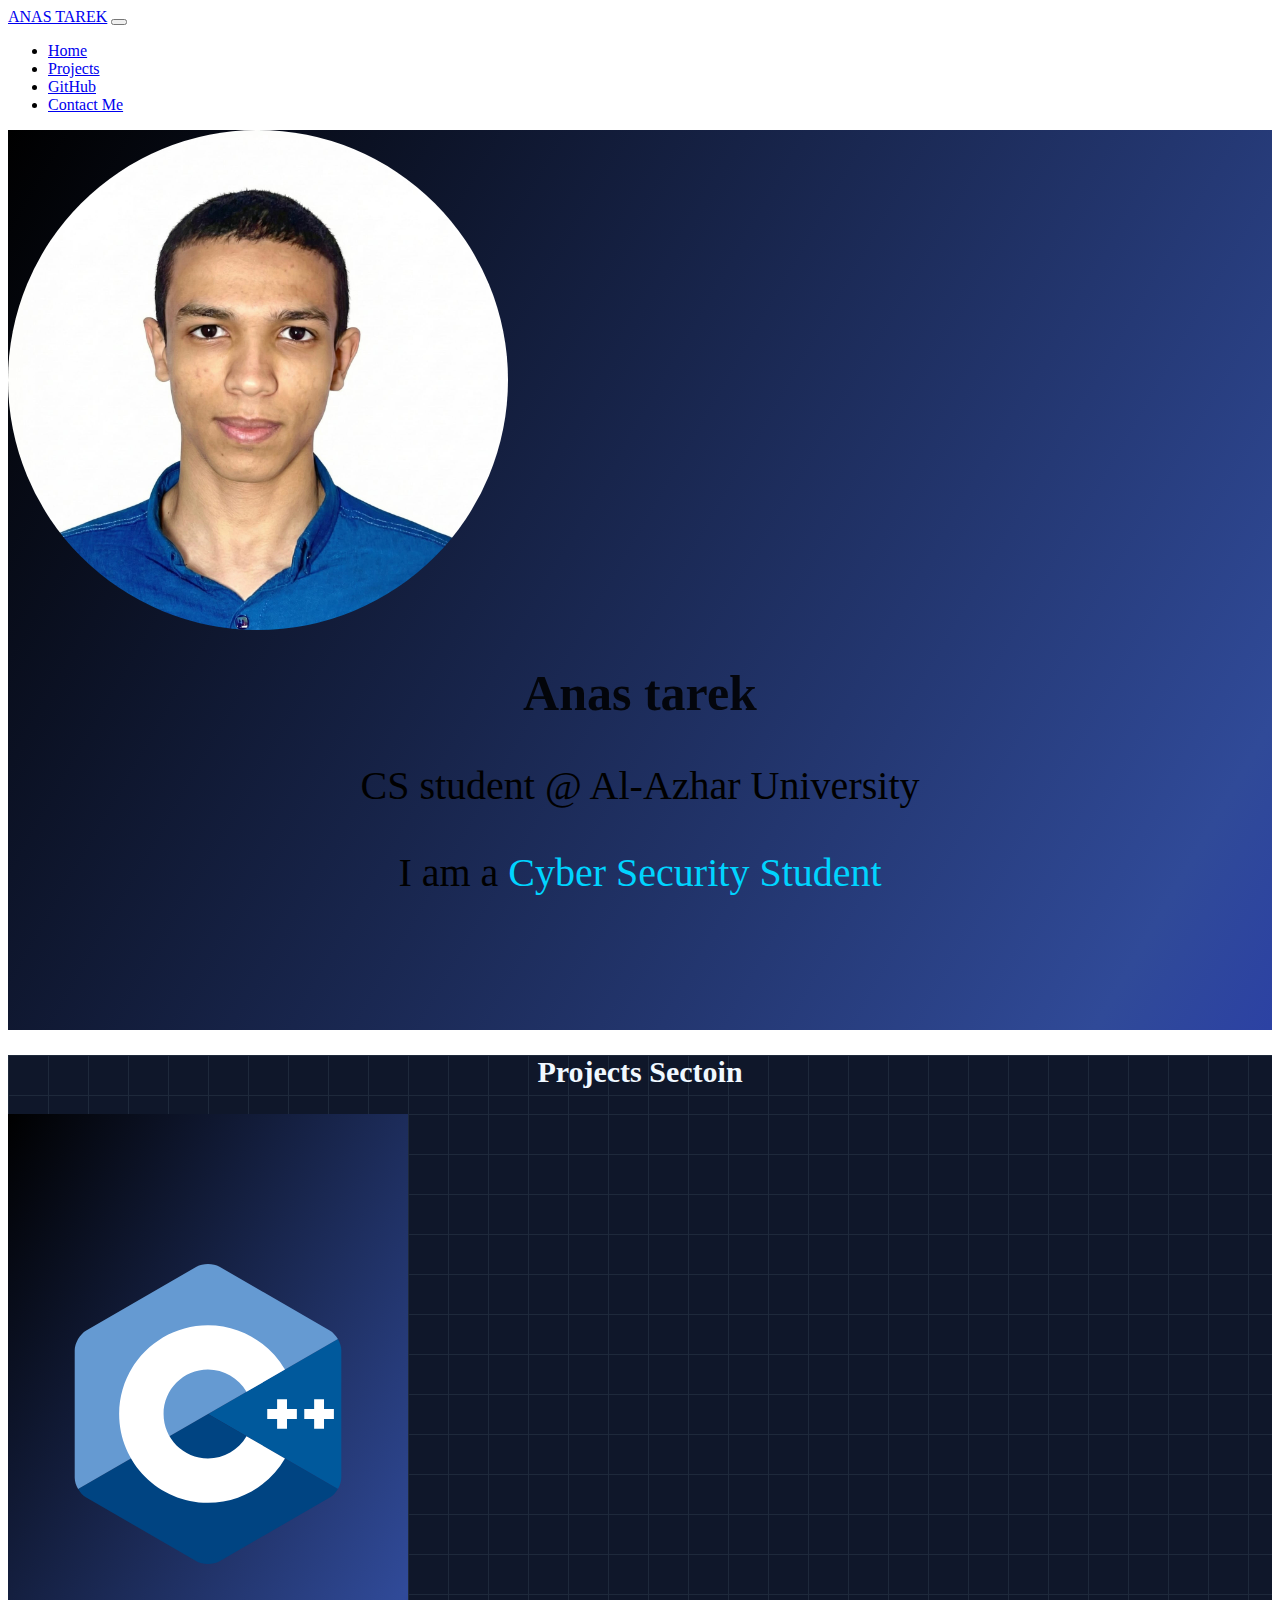
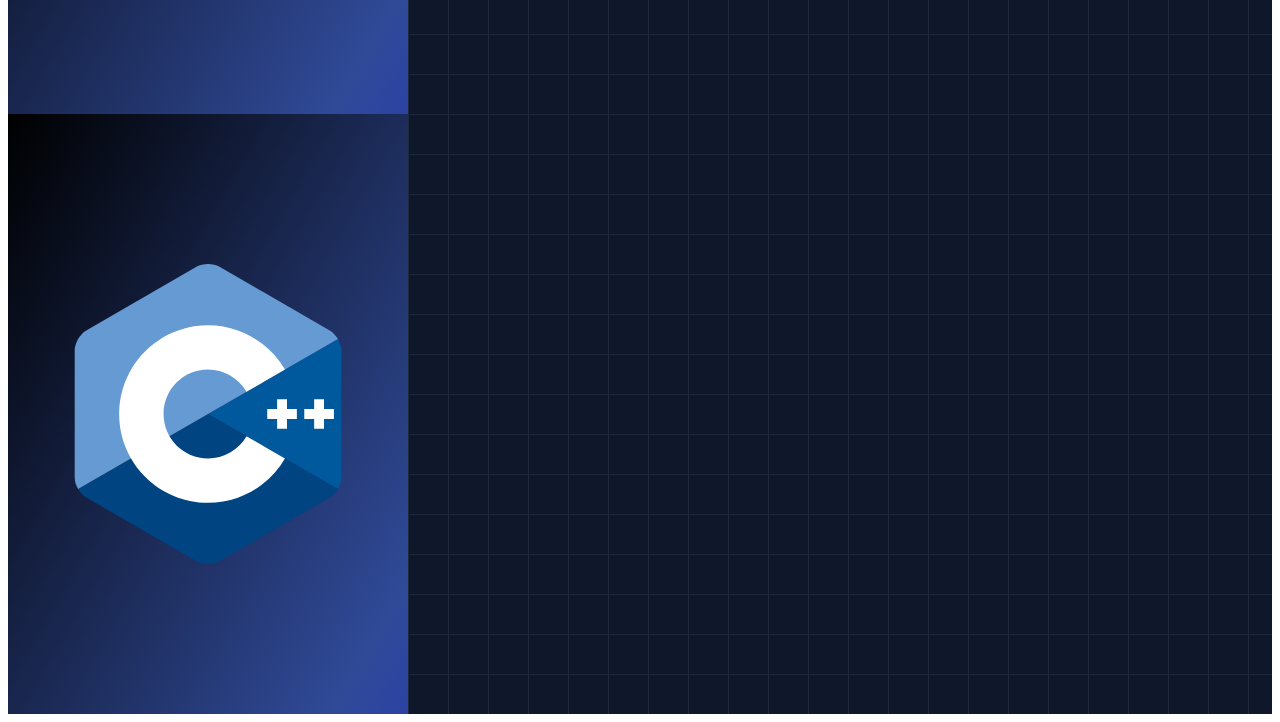
<file: index.htm>
<html lang="en data-bs-dark">
<head>
    <meta charset="UTF-8">
    <meta name="viewport" content="width=device-width, initial-scale=1.0">
    <title>Portfolio</title>
    <link href="https://cdn.jsdelivr.net/npm/bootstrap@5.3.8/dist/css/bootstrap.min.css" rel="stylesheet" integrity="sha384-sRIl4kxILFvY47J16cr9ZwB07vP4J8+LH7qKQnuqkuIAvNWLzeN8tE5YBujZqJLB" crossorigin="anonymous">
    <link rel="stylesheet" href="./CSS/style.css">
    <style>
        

    </style>
</head>
<body>
    <nav class="navbar navbar-expand-lg navbar-dark bg-dark shadow-sm sticky-top">
            <div class="container">
                <a class="navbar-brand fw-bold" href="#">ANAS TAREK</a>
                <button class="navbar-toggler" type="button" data-bs-toggle="collapse" data-bs-target="#navbarNav">
                <span class="navbar-toggler-icon"></span>
                </button>
                
                <div class="collapse navbar-collapse" id="navbarNav">
                <ul class="navbar-nav ms-auto"> <li class="nav-item">
                    <a class="nav-link active" href="#">Home</a>
                    </li>
                    <li class="nav-item">
                    <a class="nav-link" href="#projects">Projects</a>
                    </li>
                    <li class="nav-item">
                    <a class="nav-link" href="https://github.com/anastarek112007-dotcom" target="_blank">GitHub</a>
                    </li>
                    <li class="nav-item">
                    <a class="nav-link btn btn-outline-success ms-lg-3 text-white" href="./contactMe.htm">Contact Me</a>
                    </li>
                </ul>
                </div>
            </div>
          </nav>
    <!-- hero section  -->
    <section class="gradient-background d-flex flex-column justify-content-center align-items-center" style="height: 100vh;">
        <div class="row">
           
            <header>
                <div class="container d-flex flex-column justify-content-center align-items-center">
                        <img src="./assets/WhatsApp Image 2026-01-31 at 2.21.29 PM.jpeg" class="image mb-3"  alt="Profile Photo">
                        <h1 class="T-1" style="color:rgba(0, 0, 0, 0.871);text-align: center;">Anas tarek</h1>
                        <p class="T1-1" style="text-align: center;">CS student @ Al-Azhar University </p>
                        <p class="T1-1" style="text-align: center;">I am a <span class="dynamic-text"></span></p>    
                </div>
        </header>
        </div>
    </section>

    <!-- projects -->
    
               
     <section id="projects" class="projects-section">
        <h2 style="text-align: center; color: aliceblue; font-size: 30px; font-family: Cambria, Cochin, Georgia, Times, 'Times New Roman', serif;display: block;" class="pt-5">Projects Sectoin</h2>
        <div class="projectsContainer projects-section d-flex flex-column flex-lg-row flex-sm-column justify-content-evenly align-items-center">
            <div class="card m-5 shadow-lg">
                    <div class="card-inner">
                        <div class="card-front rounded d-flex align-items-center justify-content-center">
                            <img src="./assets/cpp_logo.svg" height="50%" alt="">
                        </div>
                        <div class="card-back rounded " style="width: 100%;height: 100%;">
                             <img src="./assets/cpp_logo.svg" height="50%" class="card-img-top mt-5" alt="...">
                                <div class="card-body d-flex flex-column justify-content-around align-items-center">
                                    <h3 class="card-title" style="color: aliceblue; text-align: center; font-size: 30px;font-family:Georgia, 'Times New Roman', Times, serif;">Phone Contacts System Project</h3>
                                    <div class="container d-flex flex-column justify-content-center align-items-center" >
                                        <a href="https://github.com/anastarek112007-dotcom/Cpp-Problem-Solving/blob/main/structured_programming/Phone_Contacts_System/phoneContactsSystem.cpp" role="button" class="btn btn-danger"><img src="./assets/github.svg" alt="">Source code</a>
                                    </div>
                                </div>
                        </div>
                    </div>
                </div>
                <div class="card m-5 shadow-lg">
                    <div class="card-inner">
                        <div class="card-front rounded d-flex align-items-center justify-content-center">
                            <img src="./assets/cpp_logo.svg" height="50%" alt="">
                        </div>
                        <div class="card-back rounded " style="width: 100%;height: 100%;">
                             <img src="./assets/cpp_logo.svg" height="50%" class="card-img-top mt-5" alt="...">
                                <div class="card-body d-flex flex-column justify-content-around align-items-center">
                                    <h3 class="card-title" style="color: aliceblue; text-align: center; font-size: 30px;font-family:Georgia, 'Times New Roman', Times, serif;">Student Management System</h3>
                                    <div class="container d-flex flex-column justify-content-center align-items-center" >
                                        <a href="https://github.com/anastarek112007-dotcom/Cpp-Problem-Solving/blob/main/structured_programming/studentManagementSystem/studentManagementSystem.cpp" role="button" class="btn btn-danger"><img src="./assets/github.svg" alt="">Source code</a>
                                    </div>
                                </div>
                        </div>
                    </div>
                </div>
        </div>
                
     </section>
     
   




    <script src="https://cdn.jsdelivr.net/npm/bootstrap@5.3.8/dist/js/bootstrap.bundle.min.js" integrity="sha384-FKyoEForCGlyvwx9Hj09JcYn3nv7wiPVlz7YYwJrWVcXK/BmnVDxM+D2scQbITxI" crossorigin="anonymous"></script>
</body>
</html>
</file>
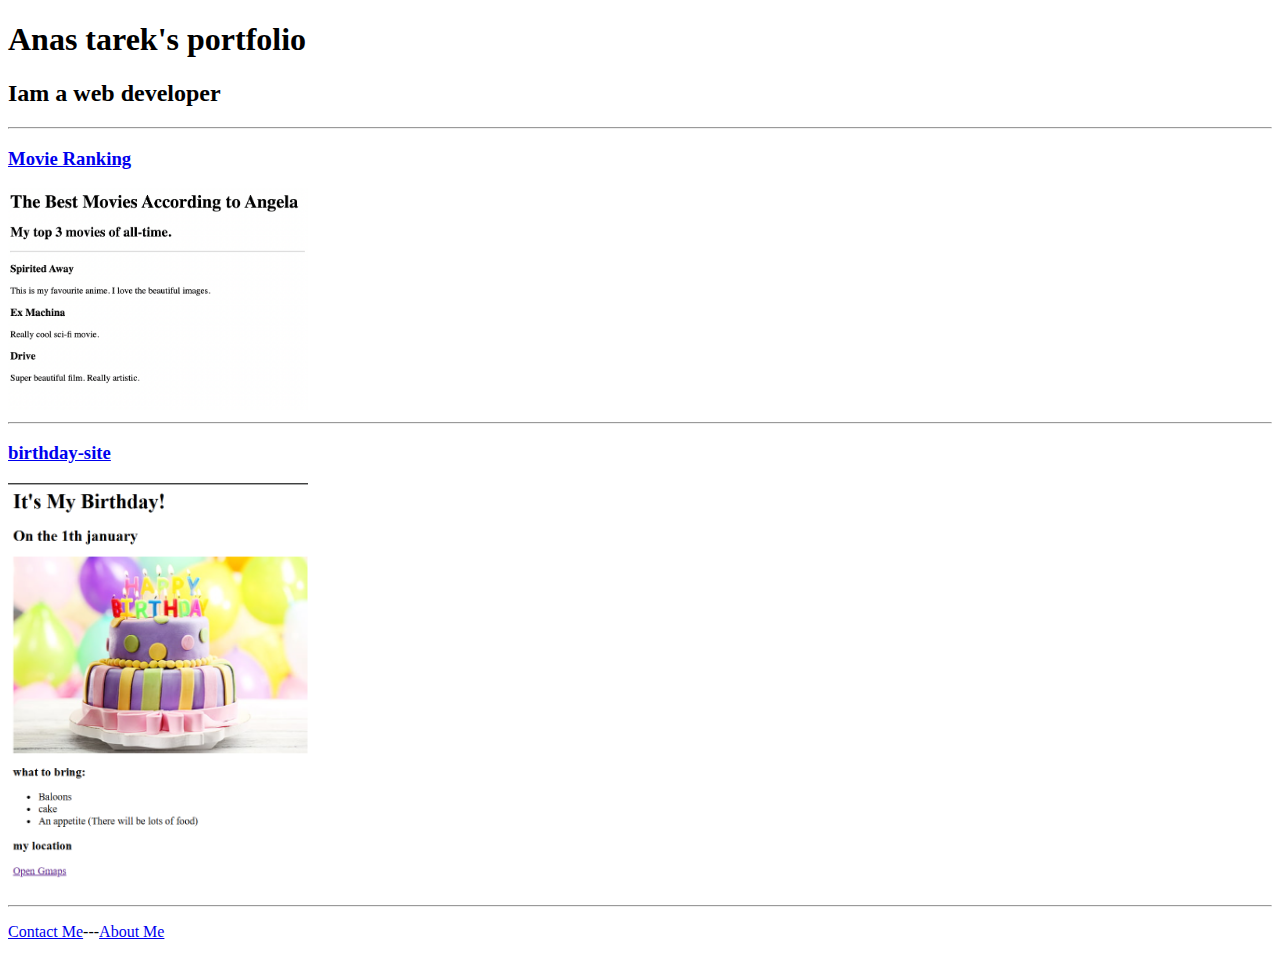
<file: index.html>
<!DOCTYPE html>
<html lang="en">
<head>
    <meta charset="UTF-8">
    <meta name="viewport" content="width=device-width, initial-scale=1.0">
    <title>portfolio project</title>
</head>
<body>
    <h1>Anas tarek's portfolio</h1>
    <h2>Iam a web developer</h2>
    <hr>
    <h3><a href="./public/movie-ranking.html">Movie Ranking</a></h3>
    <img style="width: 300px" src="./assets/images/movie-ranking.png"  alt="project1 of the develober">
    <hr>
    <h3><a href="./public/birthday-site.html">birthday-site</a></h3>
    <img style="width: 300px" src="./assets/images/image.png"  alt="project2 of the develober">
    <hr>
    <p><a href="./public/contact.html">Contact Me</a>---<a href="./public/about.html">About Me</a></p>
     
</body>
</html>
</file>
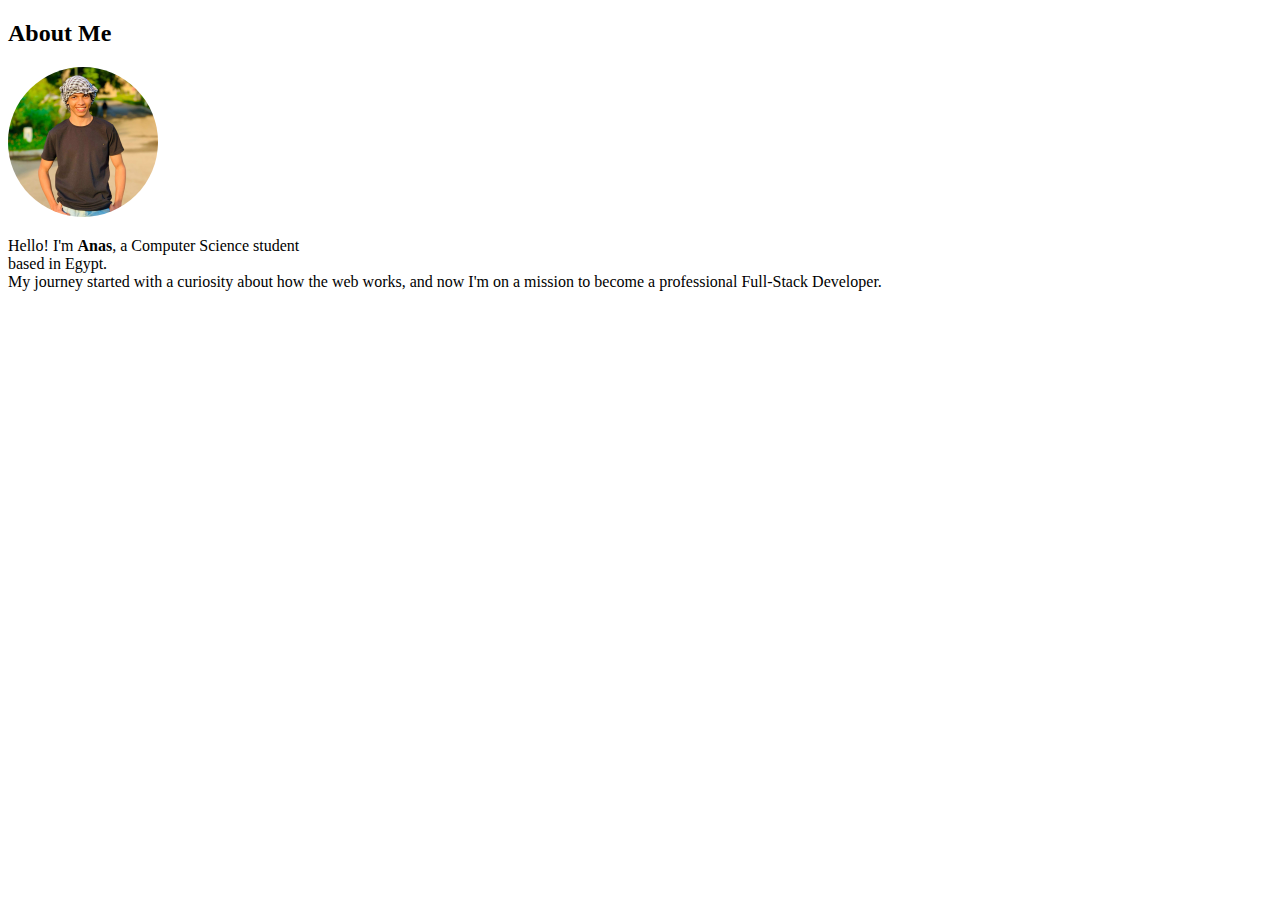
<file: public/about.html>
<!DOCTYPE html>
<html lang="en">
<head>
  <meta charset="UTF-8">
  <meta name="viewport" content="width=device-width, initial-scale=1.0">
  <title>About Me</title>
</head>
<body>
      <h2>About Me</h2>
      <img src="../assets/images/Abo younes.jpg" style="border-radius: 100%; width: 150px;" alt="">
       <p> Hello! I'm <b>Anas</b>, a Computer Science student <br> based in Egypt. <br> 
        My journey started with a curiosity about how the web works, 
        and now I'm on a mission to become a professional Full-Stack Developer.</p>
</body>
</html>
</file>
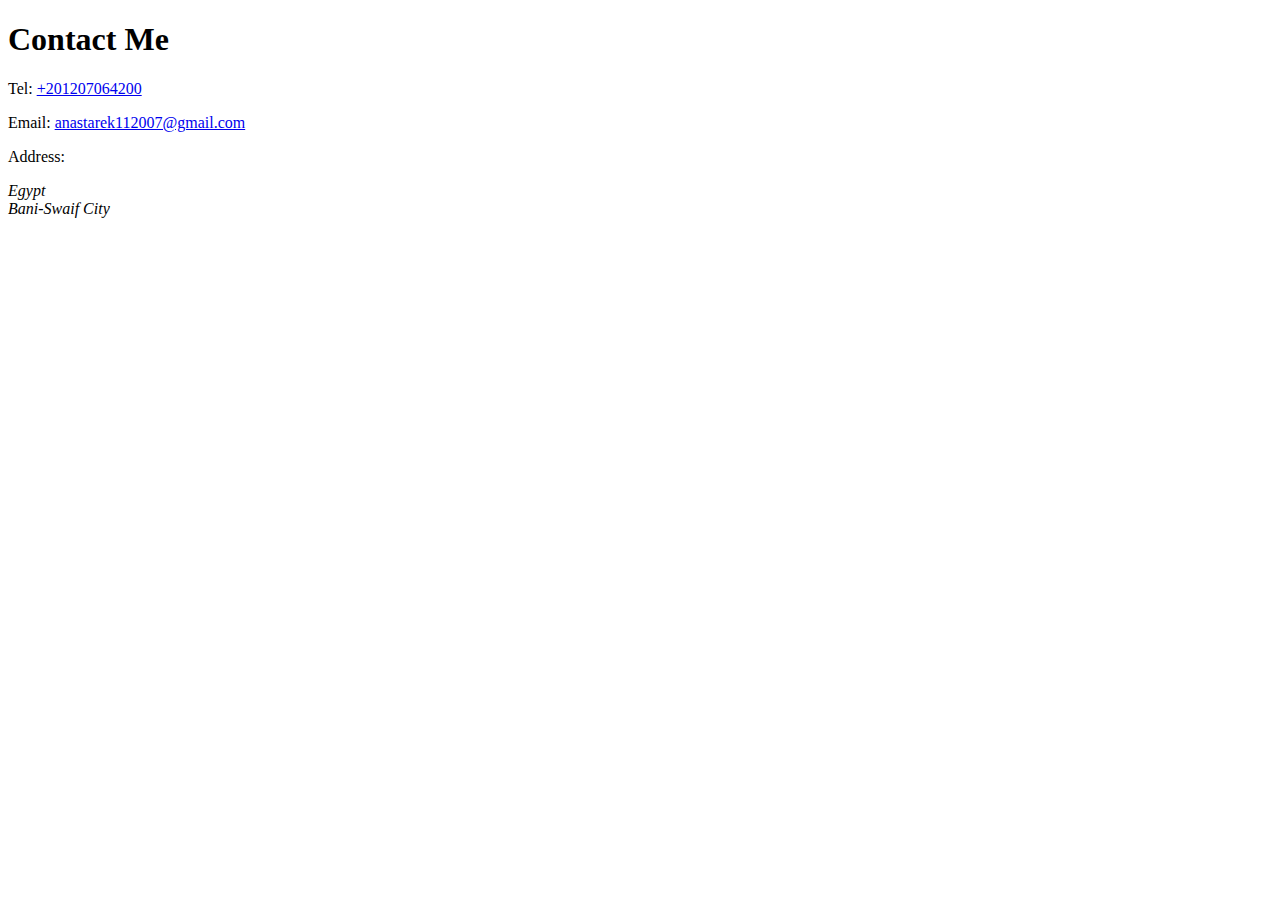
<file: public/contact.html>
<!DOCTYPE html>
<html lang="en">
<head>
    <meta charset="UTF-8">
    <meta name="viewport" content="width=device-width, initial-scale=1.0">
    <title>Contact Me</title>
</head>
<body>
    <h1>Contact Me</h1>
<p>Tel: <a href="tel:+201207064200">+201207064200</a></p>
<p>Email: <a href="mailto:anastarek112007@gmail.com">anastarek112007@gmail.com</a></p>
<p>Address:</p>
<address>
    Egypt <br />
    Bani-Swaif City<br />
</address>
</body>
</html>
</file>
<file: CSS/style.css>
.gradient-background {
  background: linear-gradient(300deg, #0d00ff, #304a98, #000000);
  background-size: 180% 180%;
  animation: gradient-animation 18s ease infinite;
}

@keyframes gradient-animation {
  0% {
    background-position: 0% 50%;
  }
  50% {
    background-position: 100% 50%;
  }
  100% {
    background-position: 0% 50%;
}
}
.projects-section {
    background-color: #0f172a;
    background-image: linear-gradient(#1e293b 1px, transparent 1px), 
                      linear-gradient(90deg, #1e293b 1px, transparent 1px);
    background-size: 40px 40px;
}
.icon-square {
  width: 3rem;
  height: 3rem;
  border-radius: 0.75rem;
}

.profile-img {
  height: 100px;
  border-radius: 50%;
}
html{
 scroll-behavior: smooth;
}
.image{
    border-radius: 100%;

}
@media(max-width:480px)
{
    .image{
        height: 150px;
    }
    .T-1{
        font-size: 30px;
    }
    .T1-1{
        font-size: 20px;
    }
    .card{
    width: 300px;
    height: 500px;
    perspective: 1000px;
}
}
@media(min-width:481px)and (max-width:1200px)
{
    .image{
        height: 300px;
    }
    .image{
        height: 150px;
    }
    .T-1{
        font-size: 40px;
    }
    .T1-1{
        font-size: 30px;
    }
    .card{
    width: 500px;
    height: 700px;
    perspective: 1000px;
}
}
 @media(min-width:1200px)
{
    .image{
        height: 500px;
    }
    .T-1{
        font-size: 50px;
    }
    .T1-1{
        font-size: 40px;
    }
    .card{
    width: 400px;
    height: 600px;
    perspective: 1000px;
}

}


.dynamic-text::after {
    content: "Cyber Security Student";
    animation: changeText 4s infinite;
    color: #00d4ff;
}

@keyframes changeText {
    0%, 45% { content: "Cyber Security Student"; color: #00d4ff; }
    50%, 95% { content: "Web Developer"; color: #9d50bb; }
}
.projects{
    background:rgb(167, 167, 167);
    height: 100vh;
}

.card-inner{
    position: relative;
    width: 100%;
    height: 100%;
    margin: 0;
    transition: transform 0.9s;
    transform-style: preserve-3d;
}
.card:hover .card-inner{
    transform: rotateY(180deg);
}
.card-front,.card-back{
    position: absolute;
    width: 100%;
    height: 100%;
    display: flex;
    flex-direction: column;
    justify-content: center;
    backface-visibility: hidden;
}
.card-front{
    background: linear-gradient(300deg, #0d00ff, #304a98, #000000);
    background-size: 180% 180%;
    animation: gradient-animation 18s ease infinite;
}
.card-back{
    background: linear-gradient(300deg, #0d00ff, #304a98, #000000);
    background-size: 180% 180%;
    animation: gradient-animation 18s ease infinite;
    transform: rotateY(180deg);   
}
</file>
